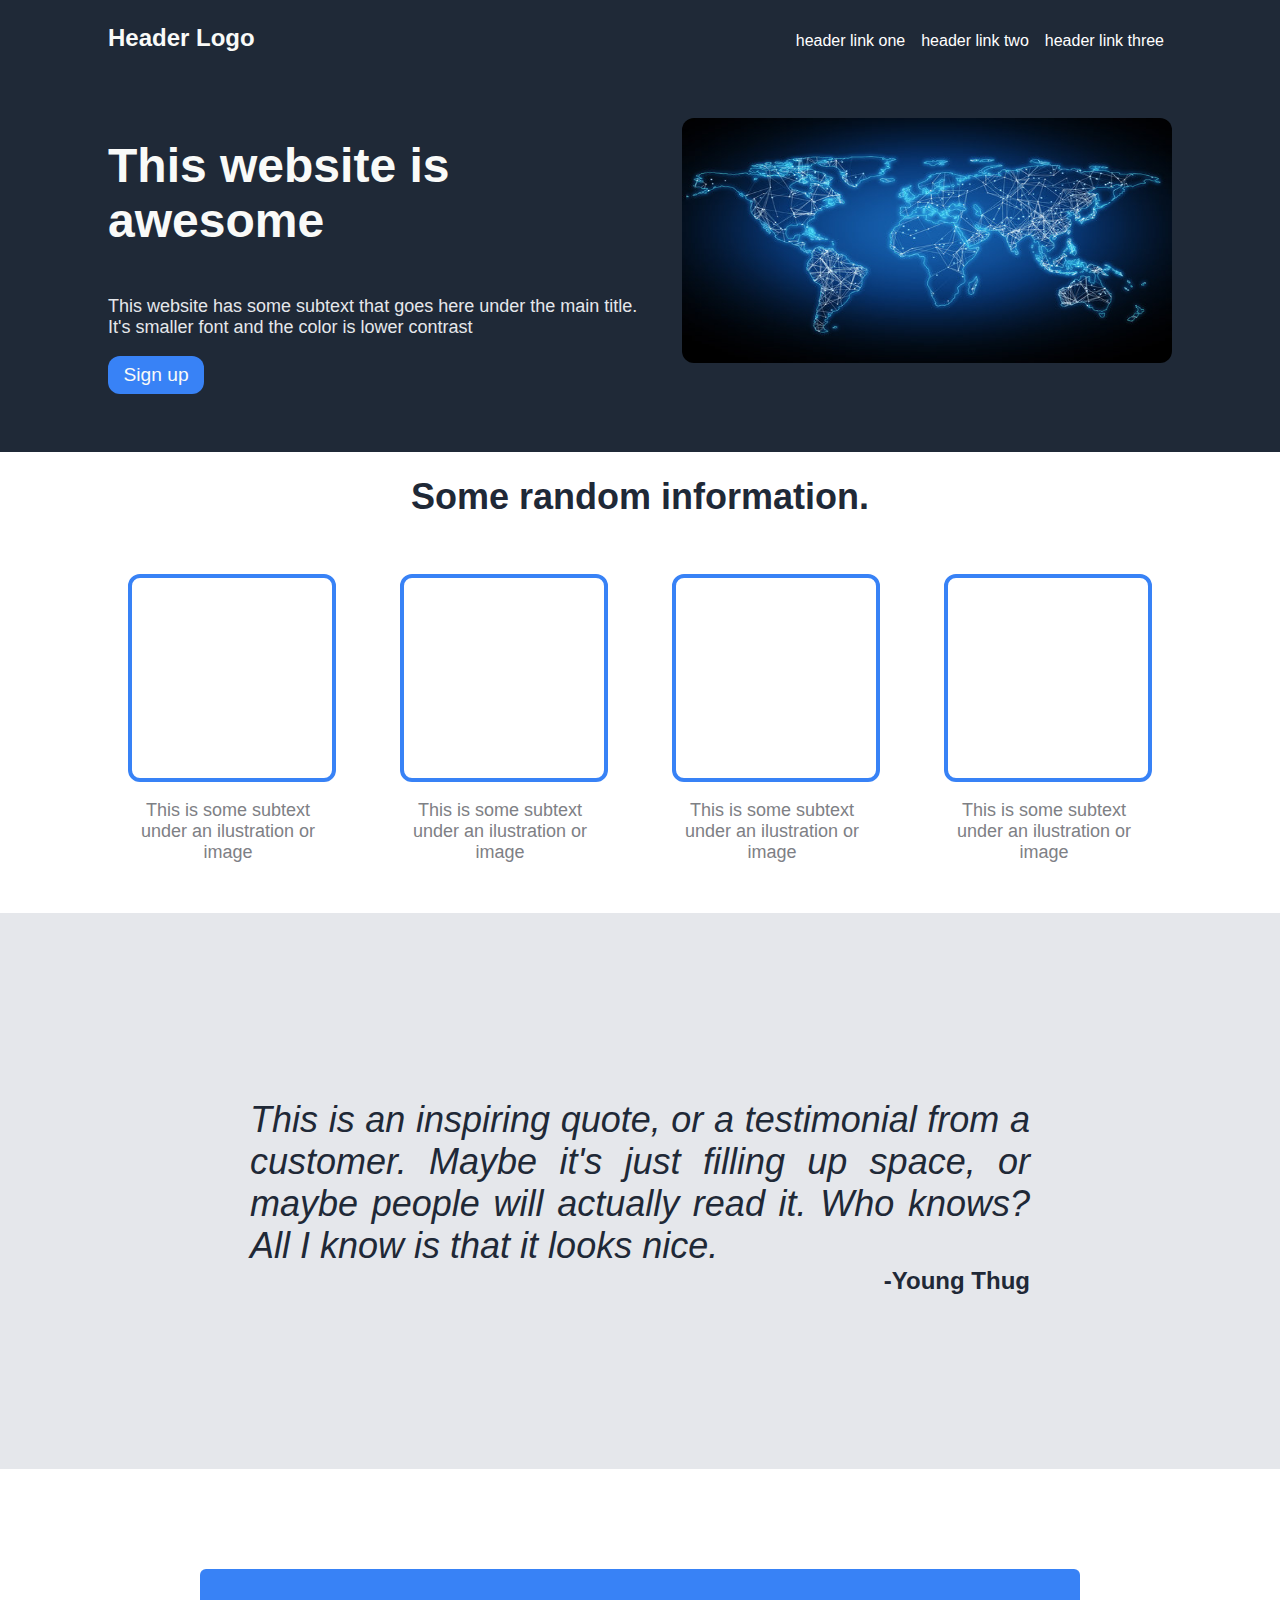
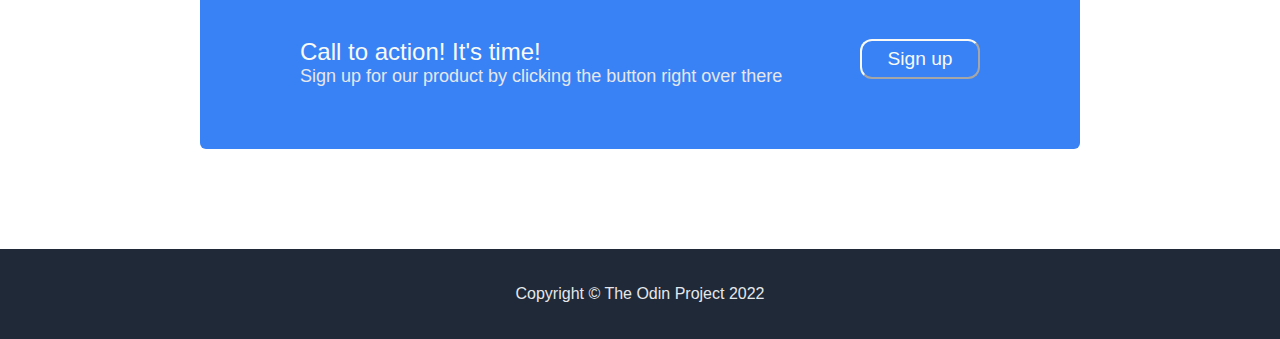
<file: main.html>
<!DOCTYPE html>
<html lang="en">
<head>
    <meta charset="UTF-8">
    <meta http-equiv="X-UA-Compatible" content="IE=edge">
    <meta name="viewport" content="width=device-width, initial-scale=1.0">
    <link rel="stylesheet" href="/css/styles.css">
    <title>landing page</title>
</head>
<body>
    <div class="bg1">
    <div class="header">
        <h1 class="logo">Header Logo</h1>
        <ul>
            <li><a href="">header link one</a></li>
            <li><a href="">header link two</a></li>
            <li><a href="">header link three</a></li>
        </ul>
    </div>
    <div class="hero1">
        <div class="left-text">
            <p class="hero-text">This website is <br> awesome</p>
            <p class="hero-sub">This website has some subtext that goes here under the main title. It's smaller font and the color is lower contrast</p>
            <button class="button1">Sign up</button>
        </div>
        <div class="right-image">
            <img class="image" src="/images/blue.jpeg" alt="blue pic">
           </div>
    </div>
    </div>
    <div class="hero2">
        <h1 class="hero2-head">Some random information.</h1>
        <div class="bigger-box">
            <div class="boxes">
            <div class="b1"></div>
            <p class="some-subtext">This is some subtext under an ilustration or image</p></div>
            <div class="boxes">
            <div class="b2"></div>
            <p class="some-subtext">This is some subtext under an ilustration or image</p></div>
            <div class="boxes">
            <div class="b3"></div>
            <p class="some-subtext">This is some subtext under an ilustration or image</p></div>
            <div class="boxes">
            <div class="b4"></div>
            <p class="some-subtext">This is some subtext under an ilustration or image</p>
            </div>
        </div>
    </div>
    <div class="bg2">
    <div class="hero3">
        <p class="quote">This is an inspiring quote, or a testimonial from a customer. Maybe it's just filling up space, or maybe people will actually read it. Who knows? All I know is that it looks nice.</p>
        <p class="sig">-Young Thug</p>
    </div>
    </div>
<div class="hero4">
 <div class="action">
     <div class="action-text">
    <p class="action-head">Call to action! It's time!</p>
    <p class="action-text">Sign up for our product by clicking the button right over there</p></div>
        <button class="button2">Sign up</button>
 </div>
</div>
<footer class="footer">
    <p>Copyright © The Odin Project 2022</p>
</footer>






</body>
</html>
</file>
<file: css/styles.css>
body {
display: flex;
flex-direction: column;
font-family: -apple-system, BlinkMacSystemFont, 'Segoe UI', Roboto, Oxygen, Ubuntu, Cantarell, 'Open Sans', 'Helvetica Neue', sans-serif;
margin: 0;
}

.bg1 {
    background: #1f2937;
    width: 100%;
    margin: 0;
    padding: 0;
    
}



.header {
background: #1f2937;
display: flex;
justify-content: space-between;
padding: 8px;
margin-left: 100px;
margin-right: 100px;
}

.logo {
    font-size: 24px;
    color: #f9faf8;
}



ul {
display: flex;
list-style-type: none;

}
li {
padding: 8px;
}

a {
text-decoration: none;
color: white;
}

.left-text {
flex-direction: column;
padding-right: 40px;

}

.image {
    border-radius: 12px;
    height: 245px;
    width: 490px;
    margin: auto;
}


.hero1 {
display: flex;
margin-left: 100px;
margin-right: 100px;
align-items: center;
padding: 8px;
margin-bottom: 50px;
justify-content: space-between;
}
.hero-text {
    color: #f9faf8;
    font-weight: 900;
    font-size: 48px;
    
    
}

.hero-sub {
    color: #e5e7eb;
    font-size: 18px;
    text-align: left;

}
.button1 {
color: #f9faf8;
background-color: #3882f6;
border-radius: 12px;
padding: 8px;
width: 18%;
font-size: larger;
border: none;
}

.hero2 {
    display: flex;
    justify-content: center;
    flex-direction: column;
    margin-left: 100px;
    margin-right: 100px;
}

.hero2-head {
display: flex;
justify-content: center;
font-size: 36px;
color:  #1f2937;
font-weight: 900;

}

.bigger-box {
display: flex;
justify-content: center;


}


.boxes { 
    display: flex;
    flex-direction: column;
    padding: 32px;

}



.some-subtext {
    font-size: 18px;
    color: #7e8085;
    width: 200px;
    text-align: center;
}
.b1 {
    height: 200px;
    width: 200px;
    border: 4px solid #3882f6;
    border-radius: 12px;
    background-color: white;
    justify-content: center;
} 

.b2 {
    height: 200px;
    width: 200px;
    border: 4px solid #3882f6;
    background-color: white;
    border-radius: 12px;
} 

.b3 {
    height: 200px;
    width: 200px;
    border: 4px solid #3882f6;
    border-radius: 12px;
    background-color: white;
}

.b4 {
    height: 200px;
    width: 200px;
    border: 4px solid #3882f6;
    border-radius: 12px;
    background-color: white;
}


.hero3 {
display: flex;
flex-direction: column;
margin-left: 100px;
margin-right: 100px;
padding: 150px;
}

.quote {
    font-size: 36px;
    font-style: italic;
    color: #1f2937;
    font-weight: lighter;
    margin-bottom: 0;
    text-align: justify;
}

.sig {
    font-size: 24px;
    color: #1f2937;
    font-weight: bold;
    text-align: end;
    margin-top: 0;
}

.bg2 {
background: #e5e7eb;
width: 100%;
margin: 0;
padding: 0;
}
.hero4 {
    display: flex;
    margin-left: 100px;
    margin-right: 100px;
    padding: 100px;

}

.action { 
    display: flex;
    width: 100%;
    height: 100px;
    background-color: #3882f6;
    border-radius: 6px;
    border: none;
    padding-left: 100px;
    padding-right: 100px;
    padding-top: 40px;
    padding-bottom: 40px;
    justify-content: space-between;
    align-items: center;
    

}

.action-head {
    color: #f9faf8;
    font-size: 24px;
    margin-bottom: 0;
}

.action-text {
font-size: 18px;
color: #e5e7eb;
margin-top: 0;
}

.button2 {
    
    color: #f9faf8;
    background-color: #3882f6;
    border-radius: 12px;
    font-size: larger;
    border-color: #f9faf8;
    width: 120px;
    height: 40px;

    

}
.footer {
background: #1f2937;
color: #e5e7eb;
text-align: center;
padding: 20px ;
}
</file>
